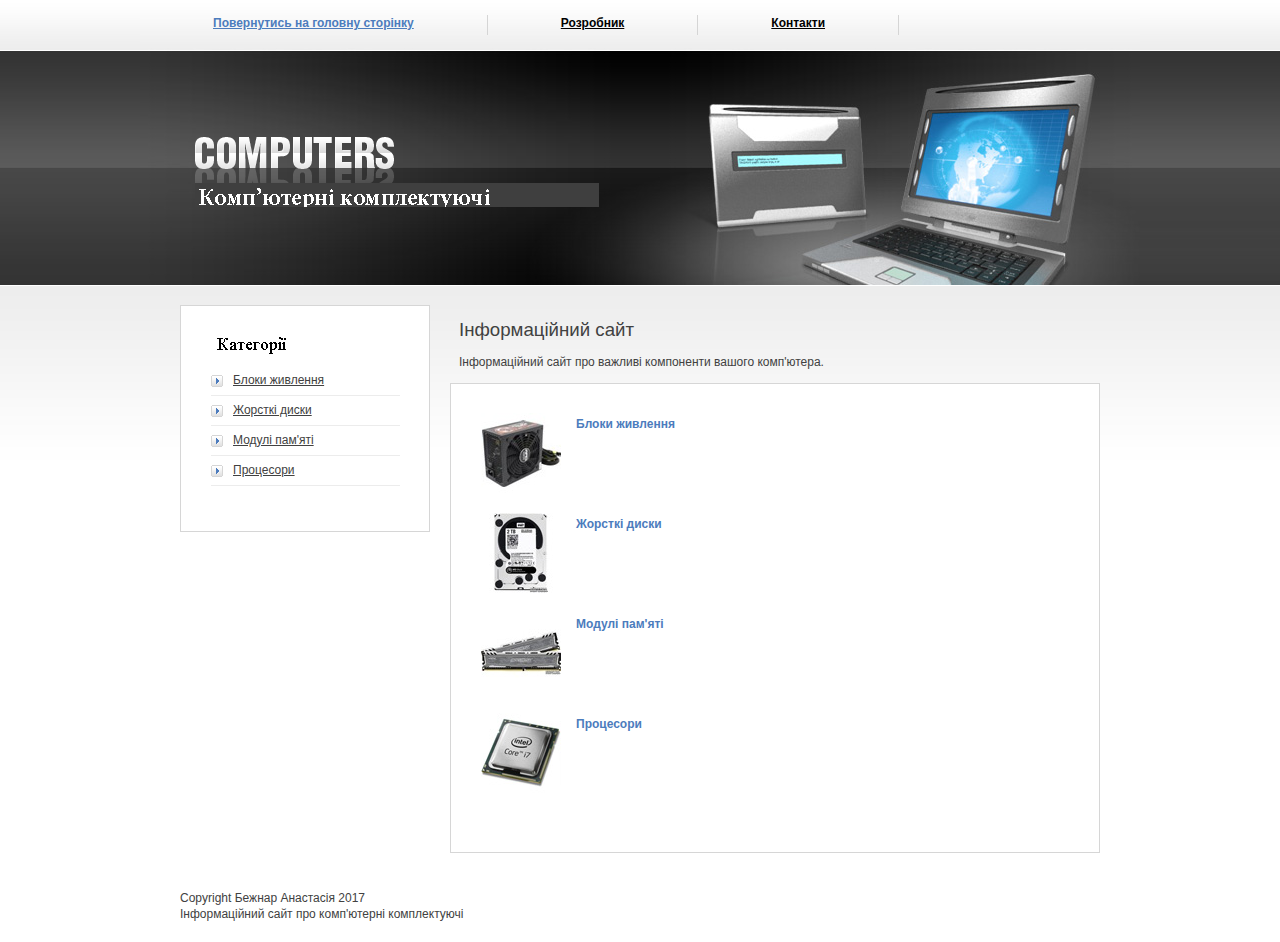
<file: index.html>
<!DOCTYPE html>
<html>
<head>
<title>Комп'ютерні аксесуари</title>
<meta http-equiv="Content-Type" content="text/html; charset=UTF-8" />
<link href="style.css" rel="stylesheet" type="text/css" />
<link href="layout.css" rel="stylesheet" type="text/css" />
</head>
<body id="page1">

<div class="tail-top-right"></div>
<div id="main">

  <div id="header">
    <ul class="site-nav">
      <li><a href="index.html" class="act">Повернутись на головну сторінку</a></li>
      <li><a href="rozrobnyk.html">Розробник</a></li>
      <li><a href="kont.html">Контакти</a></li>
    
    </ul>
    <div class="logo"><a href="#"><img src="images/logo.gif" alt="" /></a></div>
  </div>

  <div id="content">
    <div class="wrapper">
      <div class="col-1">
        <div class="box">
          <div class="border-top">
            <div class="border-right">
              <div class="border-bot">
                <div class="border-left">
                  <div class="inner">
                    <div class="title"><img src="images/extra-title.gif" alt="" /></div>
                    <ul class="list">
                      <li><span><a href="psu.html">Блоки живлення</a></span></li>
                      <li><span><a href="hdd.html">Жорсткі диски</a></span></li>
                      <li><span><a href="#">Модулі пам'яті</a></span></li>
                      <li><span><a href="#">Процесори</a></span></li>
                    </ul>
                  </div>
                </div>
              </div>
            </div>
          </div>
        </div>
      </div>
      <div class="col-2">
        <div class="indent">
            <p class="pInf">Інформаційний сайт</p>
            <p class="p1">Інформаційний сайт про важливі компоненти вашого комп'ютера.</p>
        </div>
        <div class="box">
          <div class="border-top">
            <div class="border-right">
              <div class="border-bot">
                <div class="border-left">
                  <div class="inner">
                    <ul class="list1">
                      <li><img src="images/psu_zalman.jpg" alt="" />
                        <h3>Блоки живлення</h3>
                      </li>
                      <li><img src="images/HDD_western_digital2.jpg" alt="" />
                        <h3>Жорсткі диски</h3>    
                      </li>
                      <li><img src="images/RAM_copy_crucial.jpg" alt="" />
                        <h3>Модулі пам'яті</h3>  
                      </li>
                       <li><img src="images/proc_i7.jpg" alt="" />
                        <h3>Процесори</h3>
                    </ul>
                  </div>
                </div>
              </div>
            </div>
          </div>
        </div>
      </div>
    </div>
  </div>

  <div id="footer">

    <div class="indent"><div class="fleft">  Copyright Бежнар Анастасія 2017<br>Інформаційний сайт про комп'ютерні комплектуючі
</div>
</file>
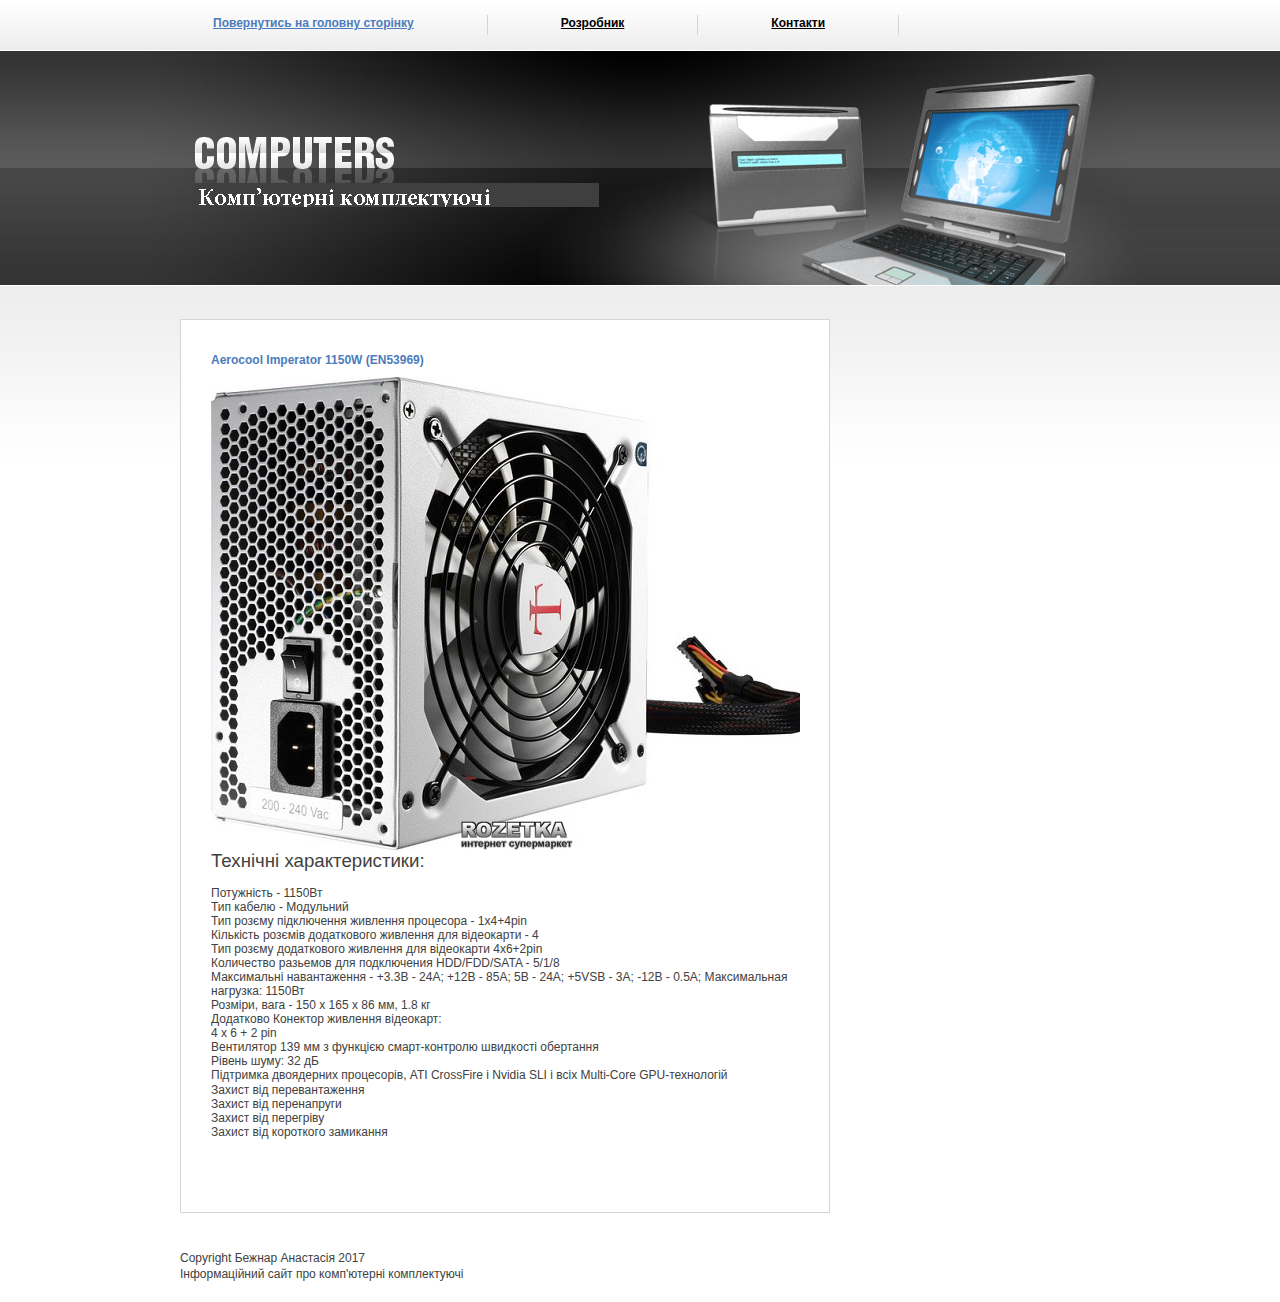
<file: aerocool_imperator_1150w_EN53969.html>
<!DOCTYPE html>
<html>
<head>
<title>Aerocool Imperator 1150W (EN53969)</title>
<meta http-equiv="Content-Type" content="text/html; charset=UTF-8" />
<link href="style.css" rel="stylesheet" type="text/css" />
<link href="layout.css" rel="stylesheet" type="text/css" />
</head>
<body id="page1">
<div class="width=100% height=100% align-left"></div><div class="width=100% height=100% align-left"></div><div class="align-left"></div><div  style="display:none;">
    
    </div><div class="padding valign-image-left"></div><div class="padding  valign-image-right"></div><div class="padding valign-image-center"></div>
<div class="tail-top-right"></div>
<div id="main">

  <div id="header">
    <ul class="site-nav">
      <li><a href="index.html" class="act">Повернутись на головну сторінку</a></li>
      <li><a href="rozrobnyk.html">Розробник</a></li>
      <li><a href="kont.html">Контакти</a></li>
    </ul>
    <div class="logo"><a href="index.html"><img src="images/logo.gif" alt="" /></a></div>
  </div>

  <div id="content">
    <div class="wrapper">
        <div class="col-2">
        <div class="indent">
         
        </div>
        <div class="box">
          <div class="border-top">
            <div class="border-right">
              <div class="border-bot">
                <div class="border-left">
                  <div class="inner">
                    <ul class="list1">
                      <li>
                          <h3>Aerocool Imperator 1150W (EN53969)</h3>
                          <img src="images/psu/aerocool_imperator_1150w_EN53969.jpg" alt="" />
                          <p class="psu2">Технічні характеристики:</p>
                          <p class="p1">Потужність -  1150Вт<br>Тип кабелю - Модульний<br>Тип розєму підключення живлення процесора - 1х4+4pin<br>Кількість розємів додаткового живлення для відеокарти - 4<br>Тип розєму додаткового живлення для відеокарти 4х6+2pin<br>Количество разьемов для подключения HDD/FDD/SATA - 5/1/8<br>Максимальні навантаження - +3.3В - 24А; +12В - 85А;
                          5В - 24А; +5VSB - 3А; -12В - 0.5А; Максимальная нагрузка: 1150Вт<br>Розміри, вага - 150 x 165 x 86 мм, 1.8 кг<br>
                          Додатково Конектор живлення відеокарт:
                          <br>4 x 6 + 2 pin
                          <br>Вентилятор 139 мм з функцією смарт-контролю швидкості обертання
                          <br>Рівень шуму: 32 дБ
                          <br>Підтримка двоядерних процесорів, ATI CrossFire і Nvidia SLI і всіх Multi-Core GPU-технологій
                          <br>Захист від перевантаження
                          <br>Захист від перенапруги
                          <br>Захист від перегріву
                          <br>Захист від короткого замикання
                          </p>
                        
                      </li>
                    </ul>
                  </div>
                </div>
              </div>
            </div>
          </div>
        </div>
      </div>
    </div>
  </div>

  <div id="footer">

    <div class="indent"><div class="fleft"> Copyright Бежнар Анастасія 2017<br>Інформаційний сайт про комп'ютерні комплектуючі
</div>
</file>
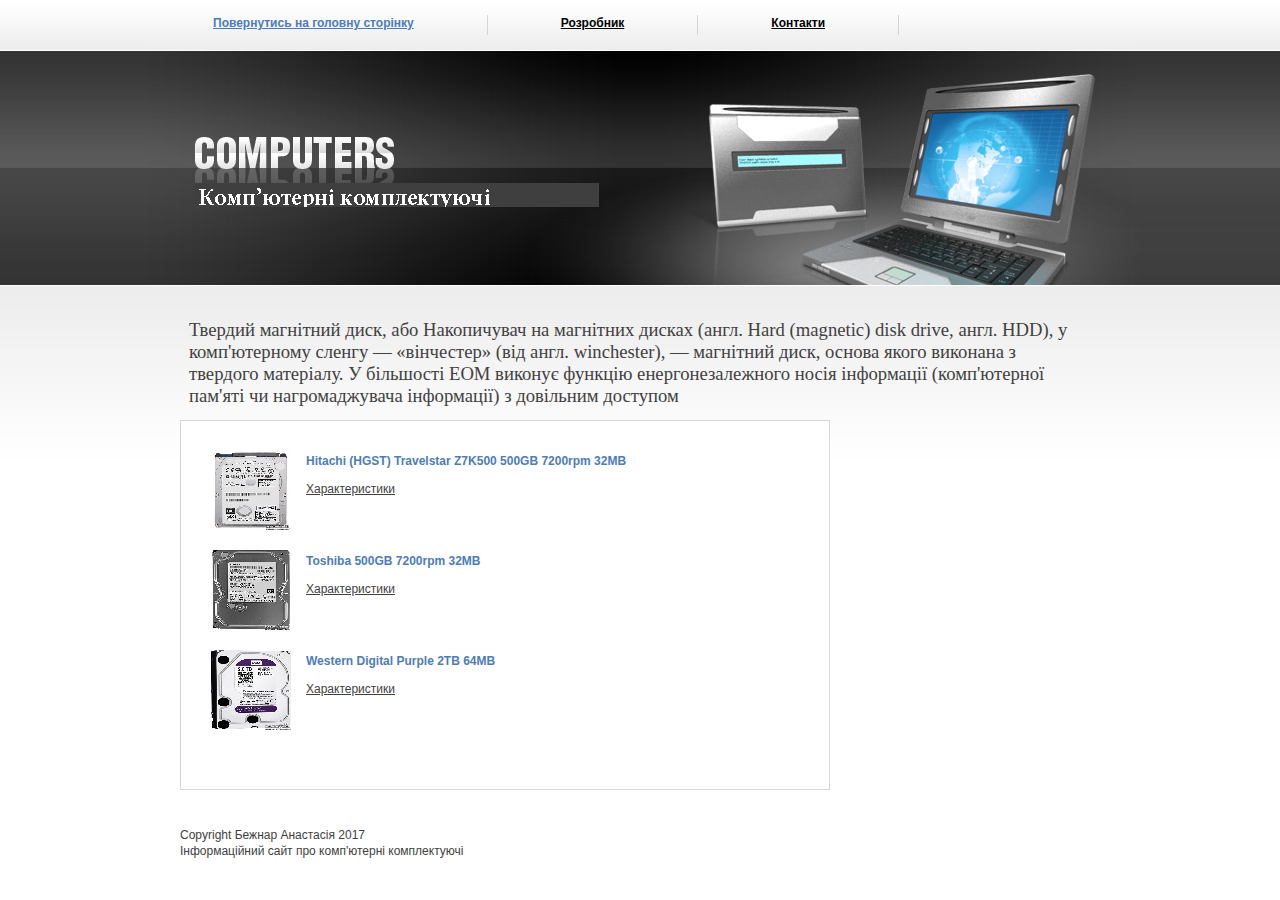
<file: hdd.html>
<!DOCTYPE html>
<html>
<head>
<title>Жорсткі диски</title>
<meta http-equiv="Content-Type" content="text/html; charset=UTF-8" />
<link href="style.css" rel="stylesheet" type="text/css" />
<link href="layout.css" rel="stylesheet" type="text/css" />
</head>
<body id="page1">
<div class="width=100% height=100% align-left"></div><div class="width=100% height=100% align-left"></div><div class="align-left"></div><div  style="display:none;">
    
    </div><div class="padding valign-image-left"></div><div class="padding  valign-image-right"></div><div class="padding valign-image-center"></div>
<div class="tail-top-right"></div>
<div id="main">

  <div id="header">
    <ul class="site-nav">
      <li><a href="index.html" class="act">Повернутись на головну сторінку</a></li>
      <li><a href="rozrobnyk.html">Розробник</a></li>
      <li><a href="kont.html">Контакти</a></li>
    </ul>
    <div class="logo"><a href="index.html"><img src="images/logo.gif" alt="" /></a></div>
  </div>

  <div id="content">
    <div class="wrapper">
        <div class="col-2">
        <div class="indent">
          <p class="psu1">Твердий магнітний диск, або Накопичувач на магнітних дисках (англ. Hard (magnetic) disk drive, англ. HDD), у комп'ютерному сленгу — «вінчестер» (від англ. winchester), — магнітний диск, основа якого виконана з твердого матеріалу. У більшості ЕОМ виконує функцію енергонезалежного носія інформації (комп'ютерної пам'яті чи нагромаджувача інформації) з довільним доступом</p>
        </div>
        <div class="box">
          <div class="border-top">
            <div class="border-right">
              <div class="border-bot">
                <div class="border-left">
                  <div class="inner">
                    <ul class="list1">
                      <li><img src="images/hdd/hitachi_0j38075_hts725050a7e630_1.jpg" alt="" />
                        <h3>Hitachi (HGST) Travelstar Z7K500 500GB 7200rpm 32MB</h3>
                          <a href="hitachi_0j38075_hts725050a7e630.html">Характеристики</a>
                      </li>
                      <li><img src="images/hdd/toshiba_dt01aca050_1.jpg" alt="" />
                        <h3>Toshiba 500GB 7200rpm 32MB</h3>
                           <a href="toshiba_dt01aca050.html">Характеристики</a>
                      </li>
                        
                      <li><img src="images/hdd/western_digital_wd_purple_2tb_wd20purx_1.jpg" alt="" />
                          <h3>Western Digital Purple 2TB 64MB</h3>
                           <a href="western_digital_wd_purple_2tb_wd20purx.html">Характеристики</a>
                      </li>
                    </ul>
                  </div>
                </div>
              </div>
            </div>
          </div>
        </div>
      </div>
    </div>
  </div>

  <div id="footer">

    <div class="indent"><div class="fleft"> Copyright Бежнар Анастасія 2017<br>Інформаційний сайт про комп'ютерні комплектуючі
</div>
</file>
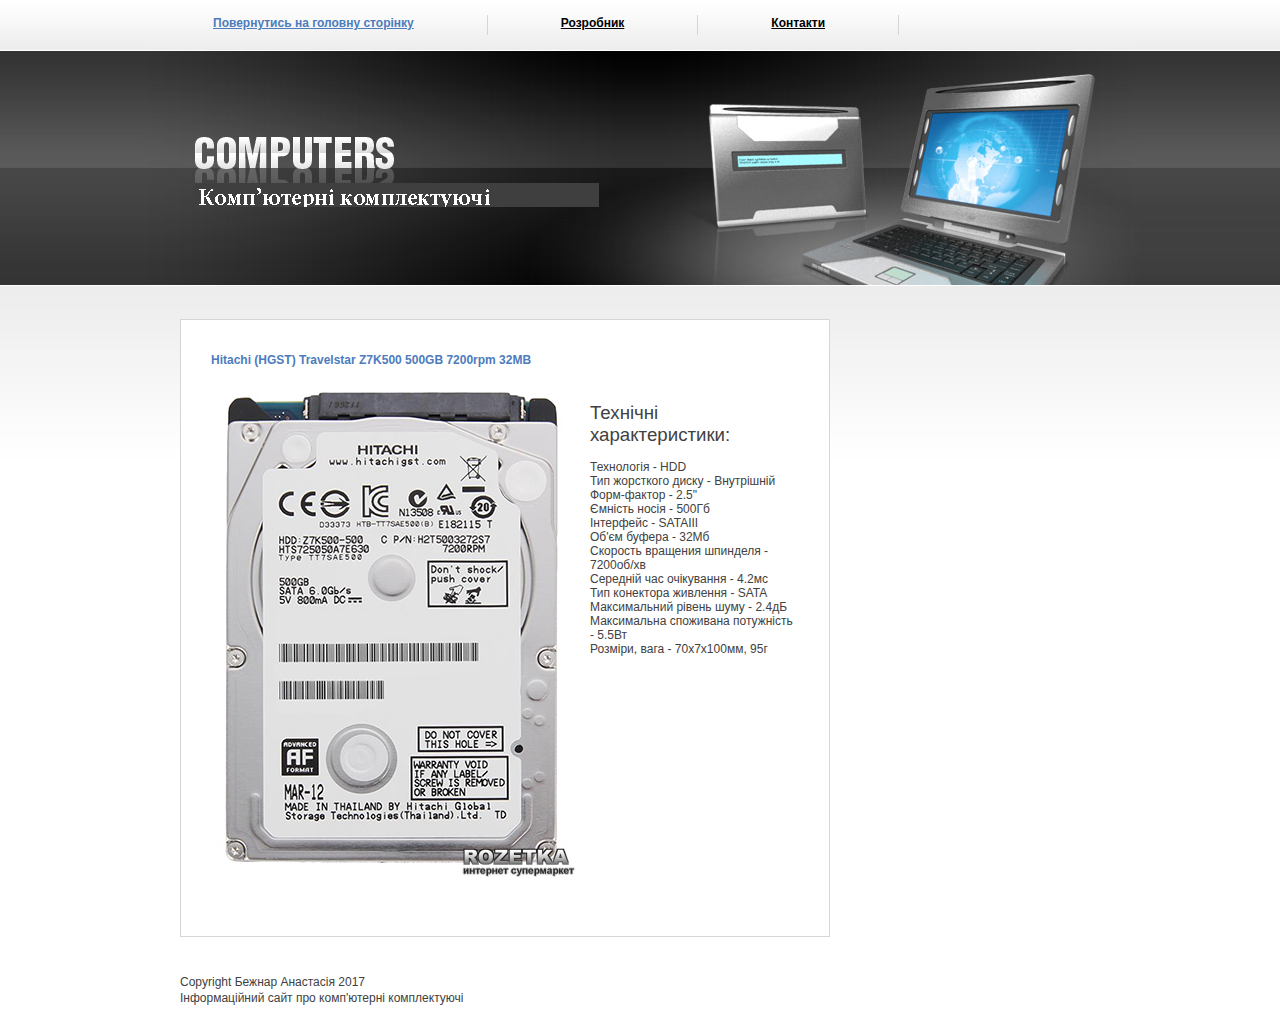
<file: hitachi_0j38075_hts725050a7e630.html>
<!DOCTYPE html>
<html>
<head>
<title>Hitachi (HGST) Travelstar Z7K500 500GB 7200rpm 32MB</title>
<meta http-equiv="Content-Type" content="text/html; charset=UTF-8" />
<link href="style.css" rel="stylesheet" type="text/css" />
<link href="layout.css" rel="stylesheet" type="text/css" />
</head>
<body id="page1">
<div class="width=100% height=100% align-left"></div><div class="width=100% height=100% align-left"></div><div class="align-left"></div><div  style="display:none;">
    
    </div><div class="padding valign-image-left"></div><div class="padding  valign-image-right"></div><div class="padding valign-image-center"></div>
<div class="tail-top-right"></div>
<div id="main">

  <div id="header">
    <ul class="site-nav">
      <li><a href="index.html" class="act">Повернутись на головну сторінку</a></li>
      <li><a href="rozrobnyk.html">Розробник</a></li>
      <li><a href="kont.html">Контакти</a></li>
    </ul>
    <div class="logo"><a href="#"><img src="images/logo.gif" alt="" /></a></div>
  </div>

  <div id="content">
    <div class="wrapper">
        <div class="col-2">
        <div class="indent">
         
        </div>
        <div class="box">
          <div class="border-top">
            <div class="border-right">
              <div class="border-bot">
                <div class="border-left">
                  <div class="inner">
                    <ul class="list1">
                      <li>
                          <h3>Hitachi (HGST) Travelstar Z7K500 500GB 7200rpm 32MB</h3>
                          <img src="images/hdd/hitachi_0j38075_hts725050a7e630.jpg" alt="" />
                          <p class="psu3"><br>Технічні характеристики:</p>
                          <p class="p1">Технологія -  HDD<br>Тип жорсткого диску - Внутрішній<br>Форм-фактор - 2.5"<br>Ємність носія - 500Гб<br>Інтерфейс - SATAIII<br>Об'єм буфера - 32Мб<br>Скорость вращения шпинделя - 7200об/хв<br>Середній час очікування - 4.2мс<br>Тип конектора живлення - SATA<br>Максимальний рівень шуму - 2.4дБ<br>Максимальна споживана потужність - 5.5Вт<br>Розміри, вага - 70х7х100мм, 95г</p> 
                      </li>
                    </ul>
                  </div>
                </div>
              </div>
            </div>
          </div>
        </div>
      </div>
    </div>
  </div>

  <div id="footer">

    <div class="indent"><div class="fleft"> Copyright Бежнар Анастасія 2017<br>Інформаційний сайт про комп'ютерні комплектуючі
</div>
</file>
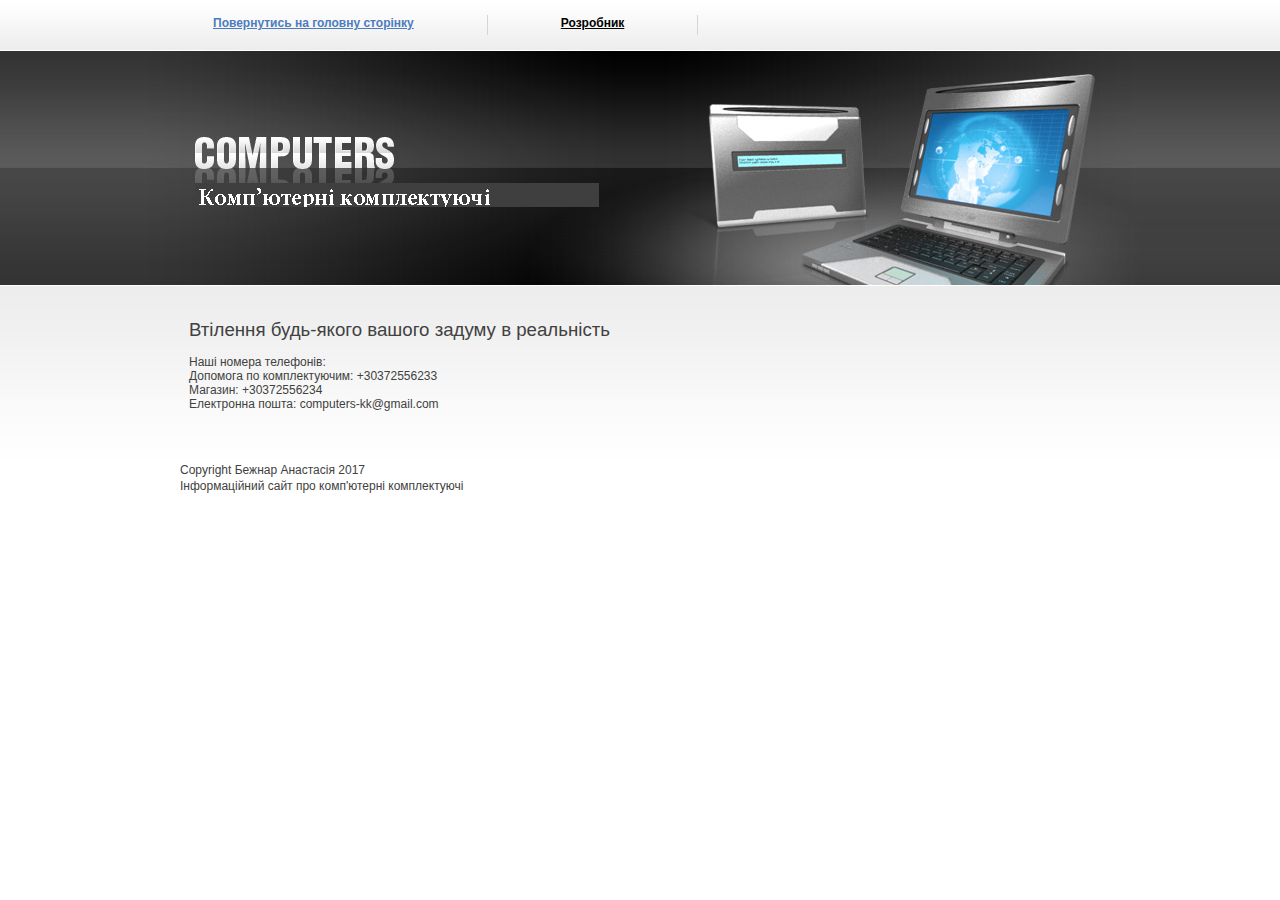
<file: kont.html>
<!DOCTYPE html>
<html>
<head>
<title>Контакти</title>
<meta http-equiv="Content-Type" content="text/html; charset=UTF-8" />
<link href="style.css" rel="stylesheet" type="text/css" />
<link href="layout.css" rel="stylesheet" type="text/css" />
</head>
<body id="page1">
<div class="width=100% height=100% align-left"></div><div class="width=100% height=100% align-left"></div><div class="align-left"></div><div  style="display:none;">
    
    </div><div class="padding valign-image-left"></div><div class="padding  valign-image-right"></div><div class="padding valign-image-center"></div>
<div class="tail-top-right"></div>
<div id="main">

  <div id="header">
    <ul class="site-nav">
      <li><a href="index.html" class="act">Повернутись на головну сторінку</a></li>
      <li><a href="rozrobnyk.html">Розробник</a></li>
    </ul>
    <div class="logo"><a href="index.html"><img src="images/logo.gif" alt="" /></a></div>
  </div>

  <div id="content">
    <div class="wrapper">
      <div class="col-2">
        <div class="indent">
            <p class="pInf">Втілення будь-якого вашого задуму в реальність</p>
            <p class="p1">Наші номера телефонів:<br>Допомога по комплектуючим: +30372556233<br>Магазин: +30372556234<br>Електронна пошта: computers-kk@gmail.com</p>
        </div>
      </div>
    </div>
  </div>

  <div id="footer">

    <div class="indent"><div class="fleft">  Copyright Бежнар Анастасія 2017<br>Інформаційний сайт про комп'ютерні комплектуючі
</div>
</file>
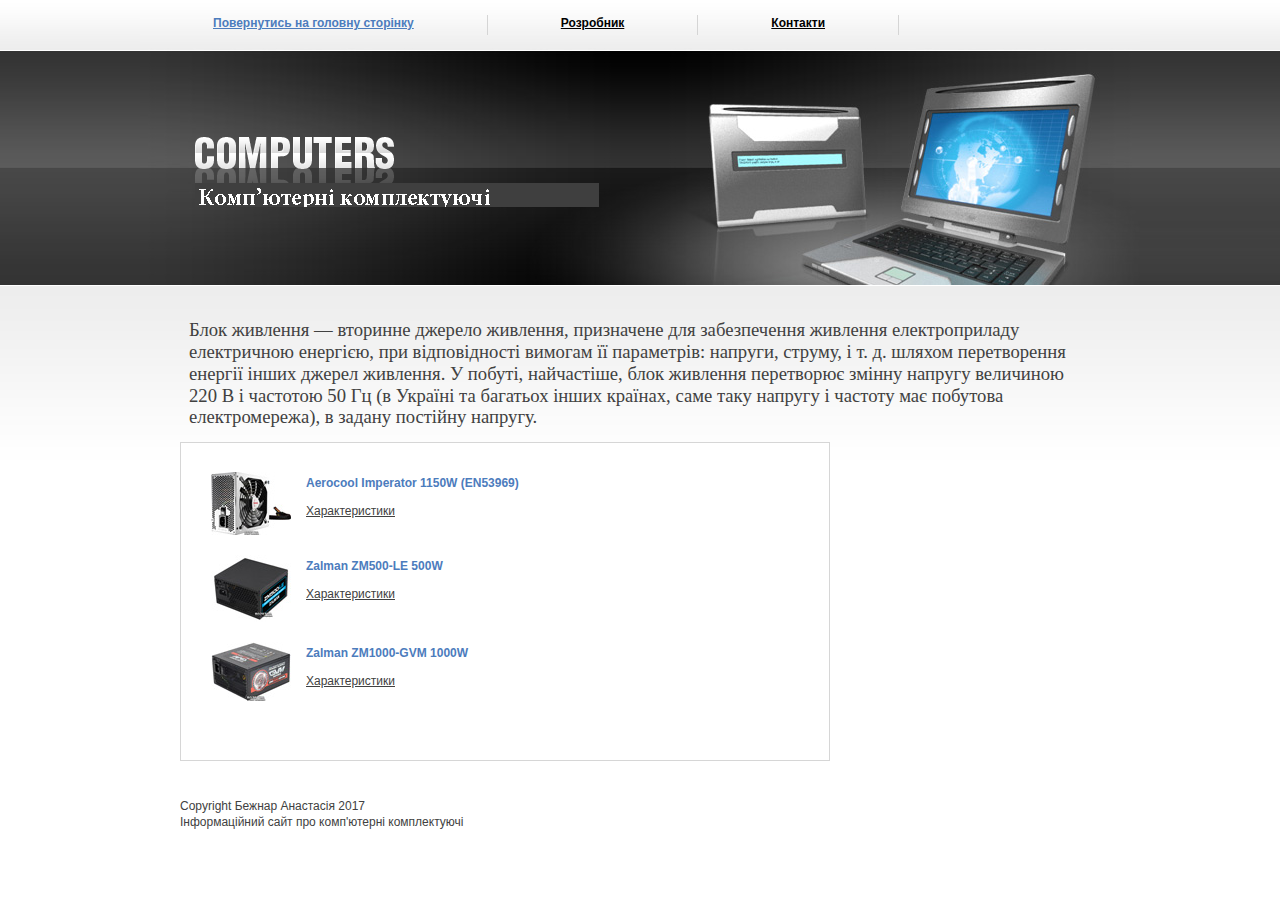
<file: psu.html>
<!DOCTYPE html>
<html>
<head>
<title>Блоки живлення</title>
<meta http-equiv="Content-Type" content="text/html; charset=UTF-8" />
<link href="style.css" rel="stylesheet" type="text/css" />
<link href="layout.css" rel="stylesheet" type="text/css" />
</head>
<body id="page1">
<div class="width=100% height=100% align-left"></div><div class="width=100% height=100% align-left"></div><div class="align-left"></div><div  style="display:none;">
    
    </div><div class="padding valign-image-left"></div><div class="padding  valign-image-right"></div><div class="padding valign-image-center"></div>
<div class="tail-top-right"></div>
<div id="main">

  <div id="header">
    <ul class="site-nav">
      <li><a href="index.html" class="act">Повернутись на головну сторінку</a></li>
      <li><a href="rozrobnyk.html">Розробник</a></li>
      <li><a href="kont.html">Контакти</a></li>
    </ul>
    <div class="logo"><a href="index.html"><img src="images/logo.gif" alt="" /></a></div>
  </div>

  <div id="content">
    <div class="wrapper">
        <div class="col-2">
        <div class="indent">
          <p class="psu1">Блок живлення — вторинне джерело живлення, призначене для забезпечення живлення електроприладу електричною енергією, при відповідності вимогам її параметрів: напруги, струму, і т. д. шляхом перетворення енергії інших джерел живлення. У побуті, найчастіше, блок живлення перетворює змінну напругу величиною 220 В і частотою 50 Гц (в Україні та багатьох інших країнах, саме таку напругу і частоту має побутова електромережа), в задану постійну напругу.</p>
        </div>
        <div class="box">
          <div class="border-top">
            <div class="border-right">
              <div class="border-bot">
                <div class="border-left">
                  <div class="inner">
                    <ul class="list1">
                      <li><img src="images/psu/aerocool_imperator_1150w_EN53969_1.jpg" alt="" />
                        <h3>Aerocool Imperator 1150W (EN53969)</h3>
                          <a href="aerocool_imperator_1150w_EN53969.html">Характеристики</a>
                      </li>
                      <li><img src="images/psu/zalman_zm500_le_1.jpg" alt="" />
                        <h3>Zalman ZM500-LE 500W</h3>
                           <a href="zalman_zm500_le.html">Характеристики</a>
                      </li>
                        
                      <li><img src="images/psu/zalman_zm1000gvm_1.jpg" alt="" />
                          <h3>Zalman ZM1000-GVM 1000W</h3>
                           <a href="zalman_zm1000gvm.html">Характеристики</a>
                      </li>
                    </ul>
                  </div>
                </div>
              </div>
            </div>
          </div>
        </div>
      </div>
    </div>
  </div>

  <div id="footer">

    <div class="indent"><div class="fleft"> Copyright Бежнар Анастасія 2017<br>Інформаційний сайт про комп'ютерні комплектуючі
</div>
</file>
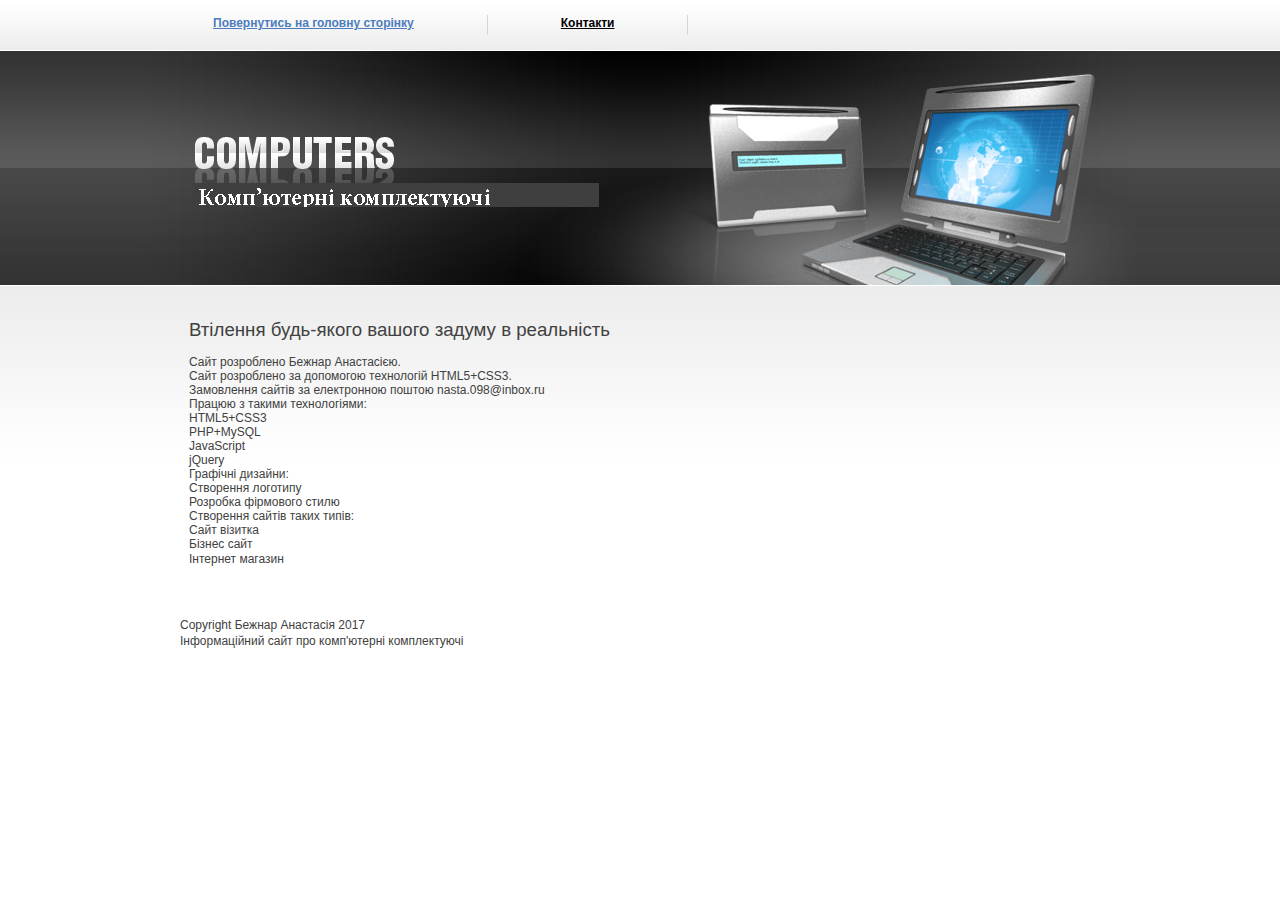
<file: rozrobnyk.html>
<!DOCTYPE html>
<html>
<head>
<title>Розробник</title>
<meta http-equiv="Content-Type" content="text/html; charset=UTF-8" />
<link href="style.css" rel="stylesheet" type="text/css" />
<link href="layout.css" rel="stylesheet" type="text/css" />
</head>
<body id="page1">
<div class="width=100% height=100% align-left"></div><div class="width=100% height=100% align-left"></div><div class="align-left"></div><div  style="display:none;">
    
    </div><div class="padding valign-image-left"></div><div class="padding  valign-image-right"></div><div class="padding valign-image-center"></div>
<div class="tail-top-right"></div>
<div id="main">

  <div id="header">
    <ul class="site-nav">
      <li><a href="index.html" class="act">Повернутись на головну сторінку</a></li>
      <li><a href="kont.html">Контакти</a></li>
    </ul>
    <div class="logo"><a href="index.html"><img src="images/logo.gif" alt="" /></a></div>
  </div>

  <div id="content">
    <div class="wrapper">
      <div class="col-2">
        <div class="indent">
            <p class="pInf">Втілення будь-якого вашого задуму в реальність</p>
            <p class="p1">Сайт розроблено Бежнар Анастасією.<br>Сайт розроблено за допомогою технологій HTML5+CSS3.<br>Замовлення сайтів за електронною поштою nasta.098@inbox.ru<br>Працюю з такими технологіями:<br>HTML5+CSS3<br>PHP+MySQL<br>JavaScript<br>jQuery<br>Графічні дизайни:<br>Створення логотипу<br>Розробка фірмового стилю<br>Створення сайтів таких типів:<br>Сайт візитка<br>Бізнес сайт<br>Інтернет магазин</p>
        </div>
      </div>
    </div>
  </div>

  <div id="footer">

    <div class="indent"><div class="fleft">  Copyright Бежнар Анастасія 2017<br>Інформаційний сайт про комп'ютерні комплектуючі
</div>
</file>
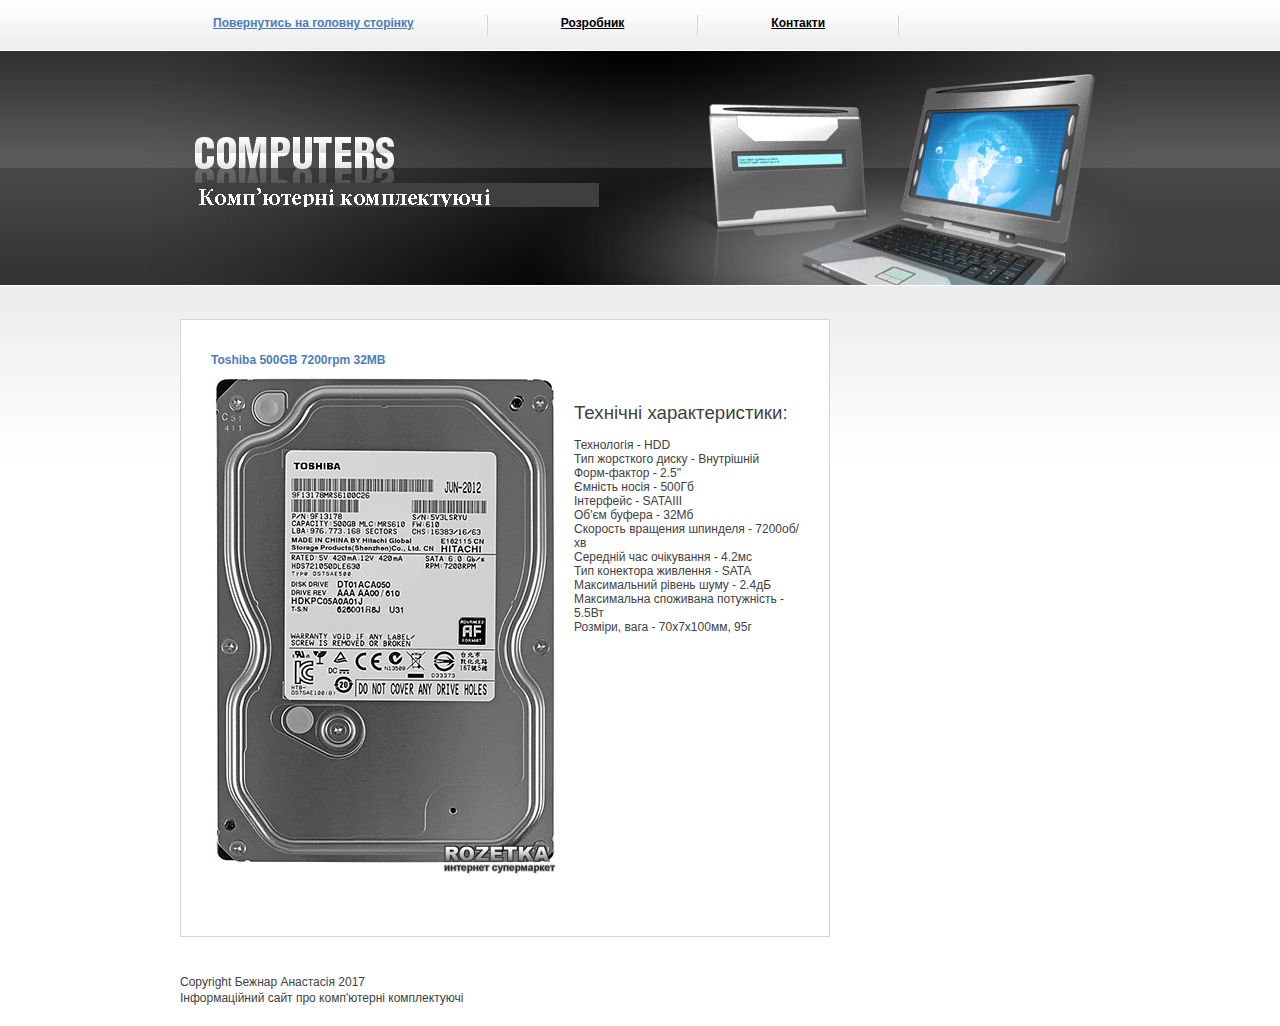
<file: toshiba_dt01aca050.html>
<!DOCTYPE html>
<html>
<head>
<title>Toshiba 500GB 7200rpm 32MB</title>
<meta http-equiv="Content-Type" content="text/html; charset=UTF-8" />
<link href="style.css" rel="stylesheet" type="text/css" />
<link href="layout.css" rel="stylesheet" type="text/css" />
</head>
<body id="page1">
<div class="width=100% height=100% align-left"></div><div class="width=100% height=100% align-left"></div><div class="align-left"></div><div  style="display:none;">
    
    </div><div class="padding valign-image-left"></div><div class="padding  valign-image-right"></div><div class="padding valign-image-center"></div>
<div class="tail-top-right"></div>
<div id="main">

  <div id="header">
    <ul class="site-nav">
      <li><a href="index.html" class="act">Повернутись на головну сторінку</a></li>
      <li><a href="rozrobnyk.html">Розробник</a></li>
      <li><a href="kont.html">Контакти</a></li>
    </ul>
    <div class="logo"><a href="index.html"><img src="images/logo.gif" alt="" /></a></div>
  </div>

  <div id="content">
    <div class="wrapper">
        <div class="col-2">
        <div class="indent">
         
        </div>
        <div class="box">
          <div class="border-top">
            <div class="border-right">
              <div class="border-bot">
                <div class="border-left">
                  <div class="inner">
                    <ul class="list1">
                      <li>
                          <h3>Toshiba 500GB 7200rpm 32MB</h3>
                          <img src="images/hdd/toshiba_dt01aca050.jpg" alt="" />
                          <p class="psu3"><br>Технічні характеристики:</p>
                          <p class="p1">Технологія -  HDD<br>Тип жорсткого диску - Внутрішній<br>Форм-фактор - 2.5"<br>Ємність носія - 500Гб<br>Інтерфейс - SATAIII<br>Об'єм буфера - 32Мб<br>Скорость вращения шпинделя - 7200об/хв<br>Середній час очікування - 4.2мс<br>Тип конектора живлення - SATA<br>Максимальний рівень шуму - 2.4дБ<br>Максимальна споживана потужність - 5.5Вт<br>Розміри, вага - 70х7х100мм, 95г</p>
                        
                      </li>
                    </ul>
                  </div>
                </div>
              </div>
            </div>
          </div>
        </div>
      </div>
    </div>
  </div>

  <div id="footer">

    <div class="indent"><div class="fleft"> Copyright Бежнар Анастасія 2017<br>Інформаційний сайт про комп'ютерні комплектуючі
</div>
</file>
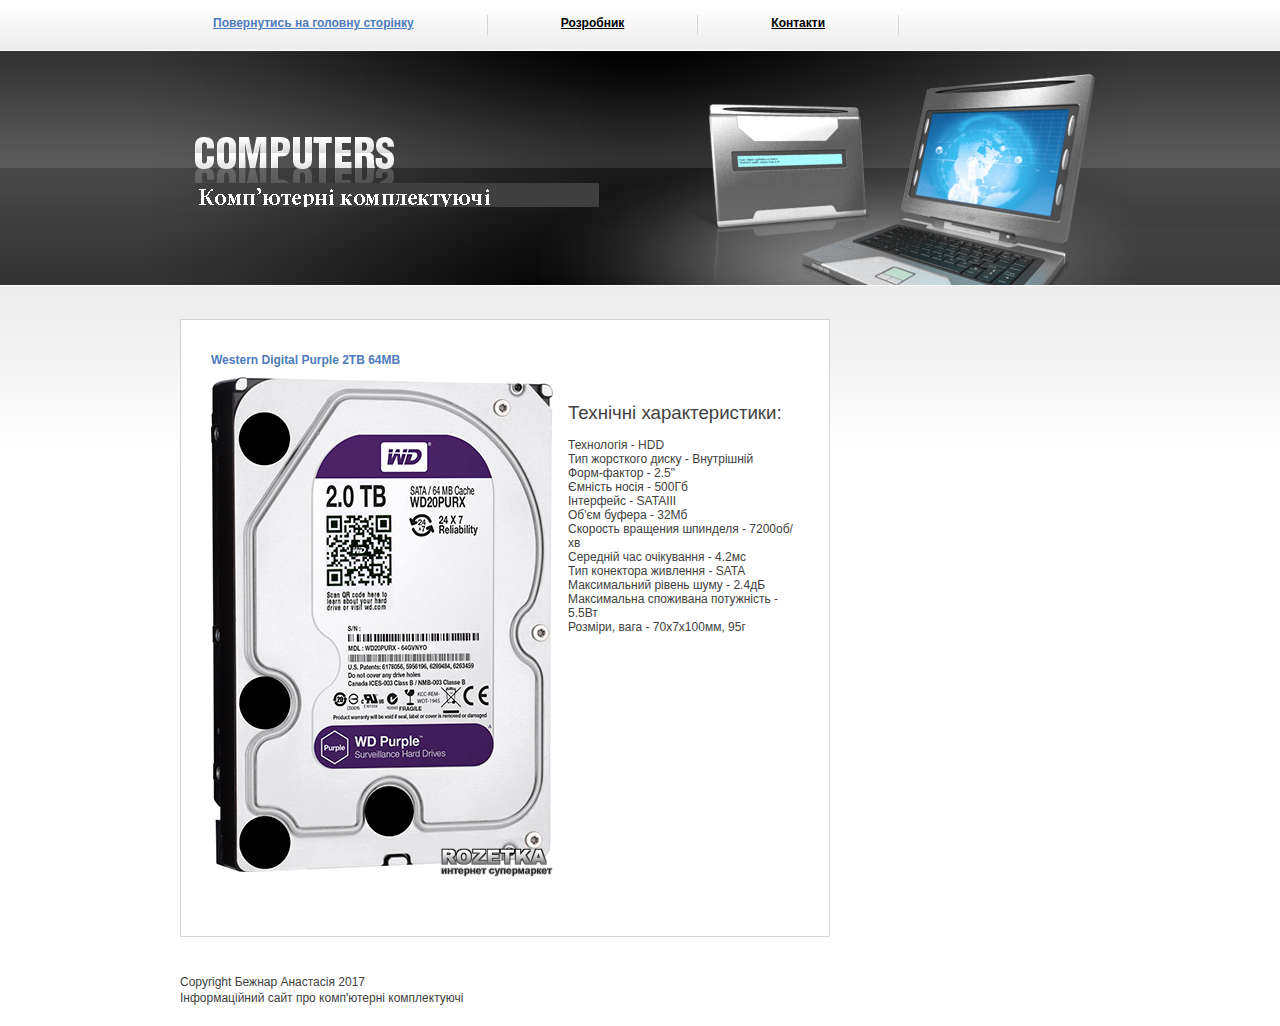
<file: western_digital_wd_purple_2tb_wd20purx.html>
<!DOCTYPE html>
<html>
<head>
<title>Western Digital Purple 2TB 64MB</title>
<meta http-equiv="Content-Type" content="text/html; charset=UTF-8" />
<link href="style.css" rel="stylesheet" type="text/css" />
<link href="layout.css" rel="stylesheet" type="text/css" />
</head>
<body id="page1">
<div class="width=100% height=100% align-left"></div><div class="width=100% height=100% align-left"></div><div class="align-left"></div><div  style="display:none;">
    
    </div><div class="padding valign-image-left"></div><div class="padding  valign-image-right"></div><div class="padding valign-image-center"></div>
<div class="tail-top-right"></div>
<div id="main">

  <div id="header">
    <ul class="site-nav">
      <li><a href="index.html" class="act">Повернутись на головну сторінку</a></li>
      <li><a href="rozrobnyk.html">Розробник</a></li>
      <li><a href="kont.html">Контакти</a></li>
    </ul>
    <div class="logo"><a href="index.html"><img src="images/logo.gif" alt="" /></a></div>
  </div>

  <div id="content">
    <div class="wrapper">
        <div class="col-2">
        <div class="indent">
         
        </div>
        <div class="box">
          <div class="border-top">
            <div class="border-right">
              <div class="border-bot">
                <div class="border-left">
                  <div class="inner">
                    <ul class="list1">
                      <li>
                          <h3>Western Digital Purple 2TB 64MB</h3>
                          <img src="images/hdd/western_digital_wd_purple_2tb_wd20purx.jpg" alt="" />
                          <p class="psu3"><br>Технічні характеристики:</p>
                          <p class="p1">Технологія -  HDD<br>Тип жорсткого диску - Внутрішній<br>Форм-фактор - 2.5"<br>Ємність носія - 500Гб<br>Інтерфейс - SATAIII<br>Об'єм буфера - 32Мб<br>Скорость вращения шпинделя - 7200об/хв<br>Середній час очікування - 4.2мс<br>Тип конектора живлення - SATA<br>Максимальний рівень шуму - 2.4дБ<br>Максимальна споживана потужність - 5.5Вт<br>Розміри, вага - 70х7х100мм, 95г</p>
                      </li>
                    </ul>
                  </div>
                </div>
              </div>
            </div>
          </div>
        </div>
      </div>
    </div>
  </div>

  <div id="footer">

    <div class="indent"><div class="fleft"> Copyright Бежнар Анастасія 2017<br>Інформаційний сайт про комп'ютерні комплектуючі
</div>
</file>
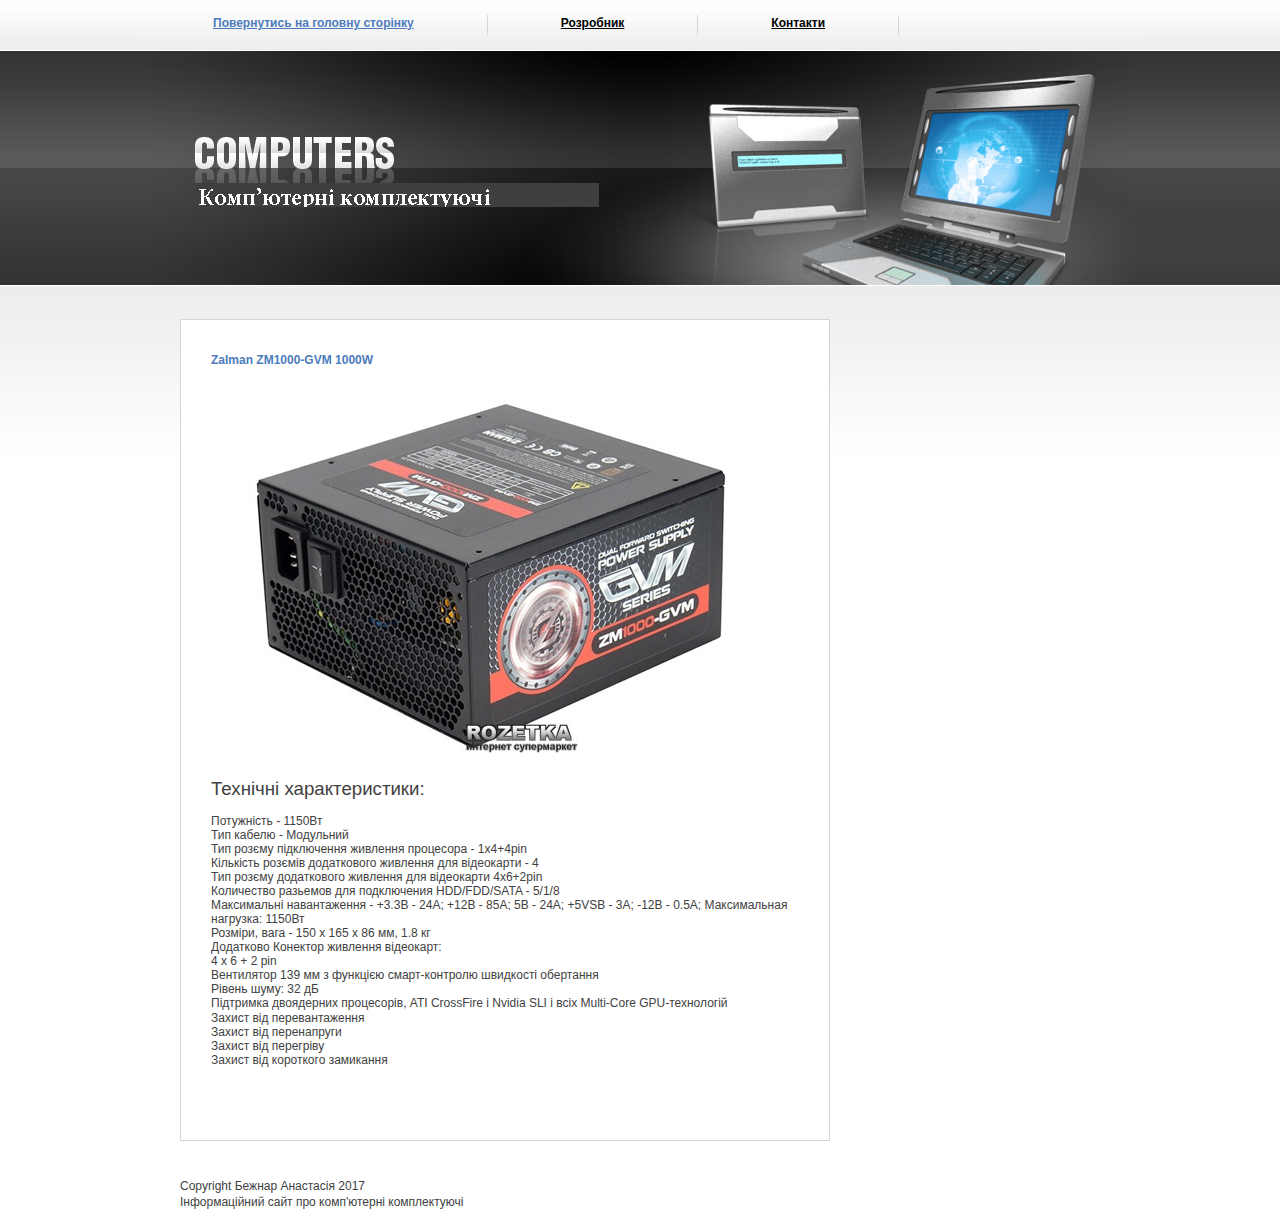
<file: zalman_zm1000gvm.html>
<!DOCTYPE html>
<html>
<head>
<title>Zalman ZM1000-GVM 1000W</title>
<meta http-equiv="Content-Type" content="text/html; charset=UTF-8" />
<link href="style.css" rel="stylesheet" type="text/css" />
<link href="layout.css" rel="stylesheet" type="text/css" />
</head>
<body id="page1">
<div class="width=100% height=100% align-left"></div><div class="width=100% height=100% align-left"></div><div class="align-left"></div><div  style="display:none;">
    
    </div><div class="padding valign-image-left"></div><div class="padding  valign-image-right"></div><div class="padding valign-image-center"></div>
<div class="tail-top-right"></div>
<div id="main">

  <div id="header">
    <ul class="site-nav">
      <li><a href="index.html" class="act">Повернутись на головну сторінку</a></li>
      <li><a href="rozrobnyk.html">Розробник</a></li>
      <li><a href="kont.html">Контакти</a></li>
    </ul>
    <div class="logo"><a href="index.html"><img src="images/logo.gif" alt="" /></a></div>
  </div>

  <div id="content">
    <div class="wrapper">
        <div class="col-2">
        <div class="indent">
         
        </div>
        <div class="box">
          <div class="border-top">
            <div class="border-right">
              <div class="border-bot">
                <div class="border-left">
                  <div class="inner">
                    <ul class="list1">
                      <li>
                          <h3>Zalman ZM1000-GVM 1000W</h3>
                          <img src="images/psu/zalman_zm1000gvm.jpg" alt="" />
                          <p class="psu2">Технічні характеристики:</p>
                          <p class="p1">Потужність -  1150Вт<br>Тип кабелю - Модульний<br>Тип розєму підключення живлення процесора - 1х4+4pin<br>Кількість розємів додаткового живлення для відеокарти - 4<br>Тип розєму додаткового живлення для відеокарти 4х6+2pin<br>Количество разьемов для подключения HDD/FDD/SATA - 5/1/8<br>Максимальні навантаження - +3.3В - 24А; +12В - 85А;
5В - 24А; +5VSB - 3А; -12В - 0.5А; Максимальная нагрузка: 1150Вт<br>Розміри, вага - 150 x 165 x 86 мм, 1.8 кг<br>
Додатково Конектор живлення відеокарт:
<br>4 x 6 + 2 pin
<br>Вентилятор 139 мм з функцією смарт-контролю швидкості обертання
<br>Рівень шуму: 32 дБ
<br>Підтримка двоядерних процесорів, ATI CrossFire і Nvidia SLI і всіх Multi-Core GPU-технологій
<br>Захист від перевантаження
<br>Захист від перенапруги
<br>Захист від перегріву
<br>Захист від короткого замикання
</p>
                        
                      </li>
                    </ul>
                  </div>
                </div>
              </div>
            </div>
          </div>
        </div>
      </div>
    </div>
  </div>

  <div id="footer">

    <div class="indent"><div class="fleft"> Copyright Бежнар Анастасія 2017<br>Інформаційний сайт про комп'ютерні комплектуючі
</div>
</file>
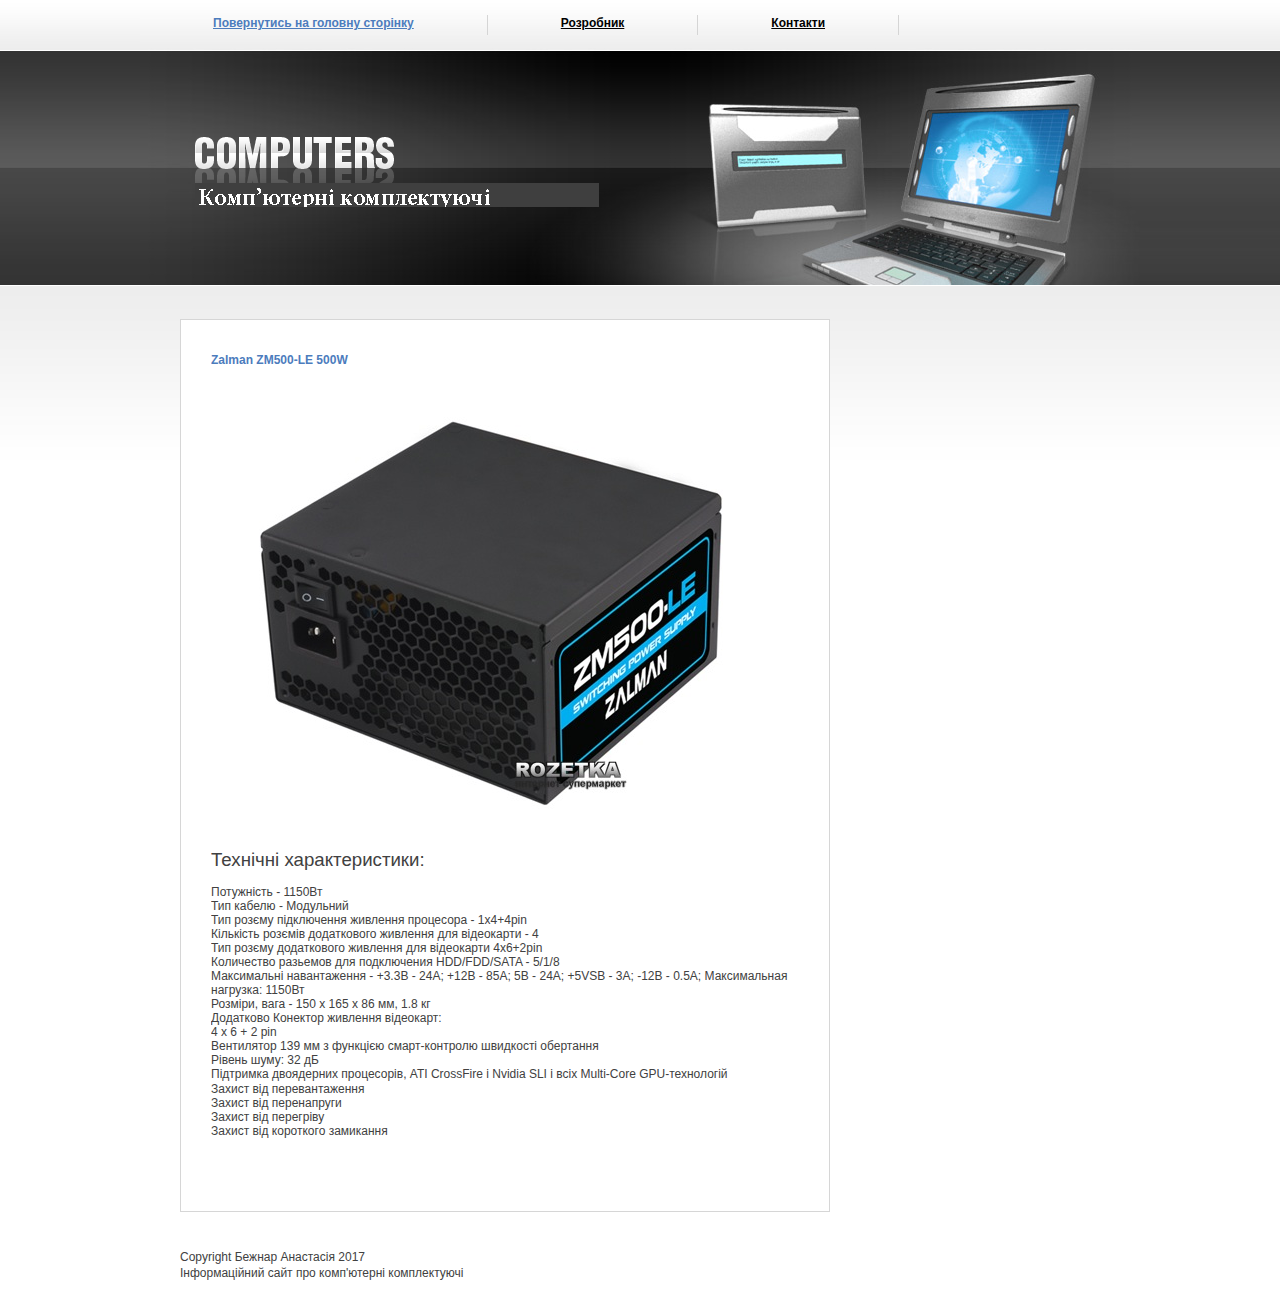
<file: zalman_zm500_le.html>
<!DOCTYPE html>
<html>
<head>
<title>Zalman ZM500-LE 500W</title>
<meta http-equiv="Content-Type" content="text/html; charset=UTF-8" />
<link href="style.css" rel="stylesheet" type="text/css" />
<link href="layout.css" rel="stylesheet" type="text/css" />
</head>
<body id="page1">
<div class="width=100% height=100% align-left"></div><div class="width=100% height=100% align-left"></div><div class="align-left"></div><div  style="display:none;">
    
    </div><div class="padding valign-image-left"></div><div class="padding  valign-image-right"></div><div class="padding valign-image-center"></div>
<div class="tail-top-right"></div>
<div id="main">

  <div id="header">
    <ul class="site-nav">
      <li><a href="index.html" class="act">Повернутись на головну сторінку</a></li>
      <li><a href="rozrobnyk.html">Розробник</a></li>
      <li><a href="kont.html">Контакти</a></li>
    </ul>
    <div class="logo"><a href="index.html"><img src="images/logo.gif" alt="" /></a></div>
  </div>

  <div id="content">
    <div class="wrapper">
        <div class="col-2">
        <div class="indent">
         
        </div>
        <div class="box">
          <div class="border-top">
            <div class="border-right">
              <div class="border-bot">
                <div class="border-left">
                  <div class="inner">
                    <ul class="list1">
                      <li>
                          <h3>Zalman ZM500-LE 500W</h3>
                          <img src="images/psu/zalman_zm500_le.jpg" alt="" />
                          <p class="psu3"><br>Технічні характеристики:</p>
                          <p class="p1">Потужність -  1150Вт<br>Тип кабелю - Модульний<br>Тип розєму підключення живлення процесора - 1х4+4pin<br>Кількість розємів додаткового живлення для відеокарти - 4<br>Тип розєму додаткового живлення для відеокарти 4х6+2pin<br>Количество разьемов для подключения HDD/FDD/SATA - 5/1/8<br>Максимальні навантаження - +3.3В - 24А; +12В - 85А;
5В - 24А; +5VSB - 3А; -12В - 0.5А; Максимальная нагрузка: 1150Вт<br>Розміри, вага - 150 x 165 x 86 мм, 1.8 кг<br>
Додатково Конектор живлення відеокарт:
<br>4 x 6 + 2 pin
<br>Вентилятор 139 мм з функцією смарт-контролю швидкості обертання
<br>Рівень шуму: 32 дБ
<br>Підтримка двоядерних процесорів, ATI CrossFire і Nvidia SLI і всіх Multi-Core GPU-технологій
<br>Захист від перевантаження
<br>Захист від перенапруги
<br>Захист від перегріву
<br>Захист від короткого замикання
</p>
                        
                      </li>
                    </ul>
                  </div>
                </div>
              </div>
            </div>
          </div>
        </div>
      </div>
    </div>
  </div>

  <div id="footer">

    <div class="indent"><div class="fleft"> Copyright Бежнар Анастасія 2017<br>Інформаційний сайт про комп'ютерні комплектуючі
</div>
</file>
<file: style.css>
* { margin:0; padding:0;}
body { background:url(images/tail-top.gif) repeat-x top #fff; font-family:Tahoma, Geneva, sans-serif; font-size:100%; line-height:1em; color:#414141;}
input, textarea, select { font-family:Tahoma, Geneva, sans-serif; font-size:1em;}
object { vertical-align:top;}
.fleft { float:left;}
.fright { float:right;}
.clear { clear:both;}
.alignright { text-align:right;}
.aligncenter { text-align:center;}
.wrapper { width:100%; overflow:hidden;}
.container { width:100%;}
p { margin:0; padding:0;}
.tail-top-right { position:absolute; right:0; top:0; width:50%; height:285px; background:url(images/tail-top-right.gif) repeat-x right top;}






/*==================forms====================*/
input, select { vertical-align:middle; font-weight:normal;}
img {border:0; vertical-align:top; text-align:left;}
#contacts-form { clear:right; width:100%; overflow:hidden;}
#contacts-form fieldset { border:none; float:left; }
#contacts-form .field { clear:both;}
#contacts-form label { float:left; width:97px; line-height:18px; padding-bottom:8px; font-weight:bold; color:#4c7cbd;}
#contacts-form input { width:170px; padding:1px 0 1px 3px; background:url(images/png-bg.png) left top; border:1px solid #d6d6d6; color:#414141; float:left;}
#contacts-form textarea { width:539px; height:252px; padding:1px 0 1px 3px; background:url(images/png-bg.png) left top; border:1px solid #d6d6d6; color:#414141; margin-bottom:15px; overflow:auto; float:left;}




/*==================list====================*/
ul { list-style:none;}
.site-nav { width:100%; overflow:hidden; padding-top:15px;}
.site-nav li { float:left; font-weight:bold; border-right:1px solid #d5d5d5; padding:0 73px 4px 73px;}
.site-nav li a { color:#000;}
.site-nav li a:hover,
.site-nav li a.act { 
	color:#4c7cbd;
}
.site-nav li.last { border:0;}
.list li { background:url(images/line.gif) repeat-x bottom; padding-bottom:8px; margin-bottom:6px;}
.list li span { display:inline-block; padding-left:22px; background:url(images/marker-1.gif) no-repeat left 3px;}
.list li a { color:#414141;}
.list li.last { background:none; padding-bottom:0; margin-bottom:0;}
.list1 li { width:100%; overflow:hidden; vertical-align:bottom; padding:3px 0 20px 0;}
.list1 li img { float:left; margin:-3px 15px 0 0;}
.list1 li.last { padding-bottom:0;}
.list2 { padding-bottom:15px;}
.list2 li { padding:0 0 4px 8px; background:url(images/marker-2.gif) no-repeat left 6px;}
.list2 li a { color:#4c7cbd;}
.list2 li ul { padding-top:4px; margin-bottom:-4px;}
.list2 li ul li { padding-left:8px; background:url(images/marker-3.gif) no-repeat left 6px;}




/*==================other====================*/
.img-box1 { width:100%; overflow:hidden; padding-top:3px;}
.img-box1 img { float:left; margin:-3px 15px 0 0;}

.p1 { margin-bottom:14px;}
.pInf { margin-bottom:14px;font-size:14pt;}
.psu1 {width:900px; margin-bottom:14px; font-size:14pt; font-family:Tahoma }
.psu2 { margin-bottom:14px;font-size:14pt;}
.psu3 { margin-bottom:14px;font-size:14pt;}




/*==================txt, links, lines, titles====================*/
a {color:#414141; outline:none;}
a:hover{text-decoration:none;}

h3 { font-size:1em; color:#4c7cbd; margin-bottom:12px;}
h3 a { color:#4c7cbd; text-decoration:none;}
h3 a:hover { text-decoration:underline;}

.link { display:block; float:right; background:url(images/link-bgd.gif) repeat-x top; color:#4c7cbd; font-size:1em; text-decoration:none; line-height:.92em;}
.link em { display:block; background:url(images/link-left.gif) no-repeat left top;}
.link b { display:block; background:url(images/link-right.gif) no-repeat right top; padding:5px 21px 6px 21px; font-style:normal;}
.link:hover { text-decoration:underline;}
.line-hor { border-bottom:1px solid #000; margin:20px 0; overflow:hidden; font-size:0; line-height:0;}
.title { margin-bottom:18px;}




/*==================boxes====================*/
.box { background:#fff; width:100%;}
.box .border-top {background:url(images/border.gif) repeat-x top;}
.box .border-bot {background:url(images/border.gif) repeat-x bottom;}
.box .border-left {background:url(images/border.gif) repeat-y left; width:100%;}
.box .border-right {background:url(images/border.gif) repeat-y right;}
.box .inner { padding:30px 30px 40px 31px;}




/*header*/
#header .logo { position:absolute; top:137px; left:55px;}



/*content*/
#content { padding:20px 40px 0 40px;}
#content .banner { padding-top:20px;}
#content .indent { padding:14px 0 0 9px;}
#content .indent1 { padding-bottom:28px;}
#content p { line-height:1.17em;}



/*footer*/
#footer .indent { padding:37px 40px 20px 40px;}
#footer img { position:relative; top:-4px;}
#footer a { color:#4c7cbd;}

/*==========================================*/
</file>
<file: layout.css>
#main {width:1000px; margin:0 auto; position:relative;}

#header {height:285px; background:url(images/header-bg.jpg) no-repeat left top;}
#header, #content, #footer { font-size:0.75em;}

.col-1, .col-2, .col-3 { float:left;}

/*======= home.html =======*/
#page1 #content .col-1 {width:250px; margin-right:20px;}
#page1 #content .col-2 { width:650px;}





#footer {height:89px;}
</file>
